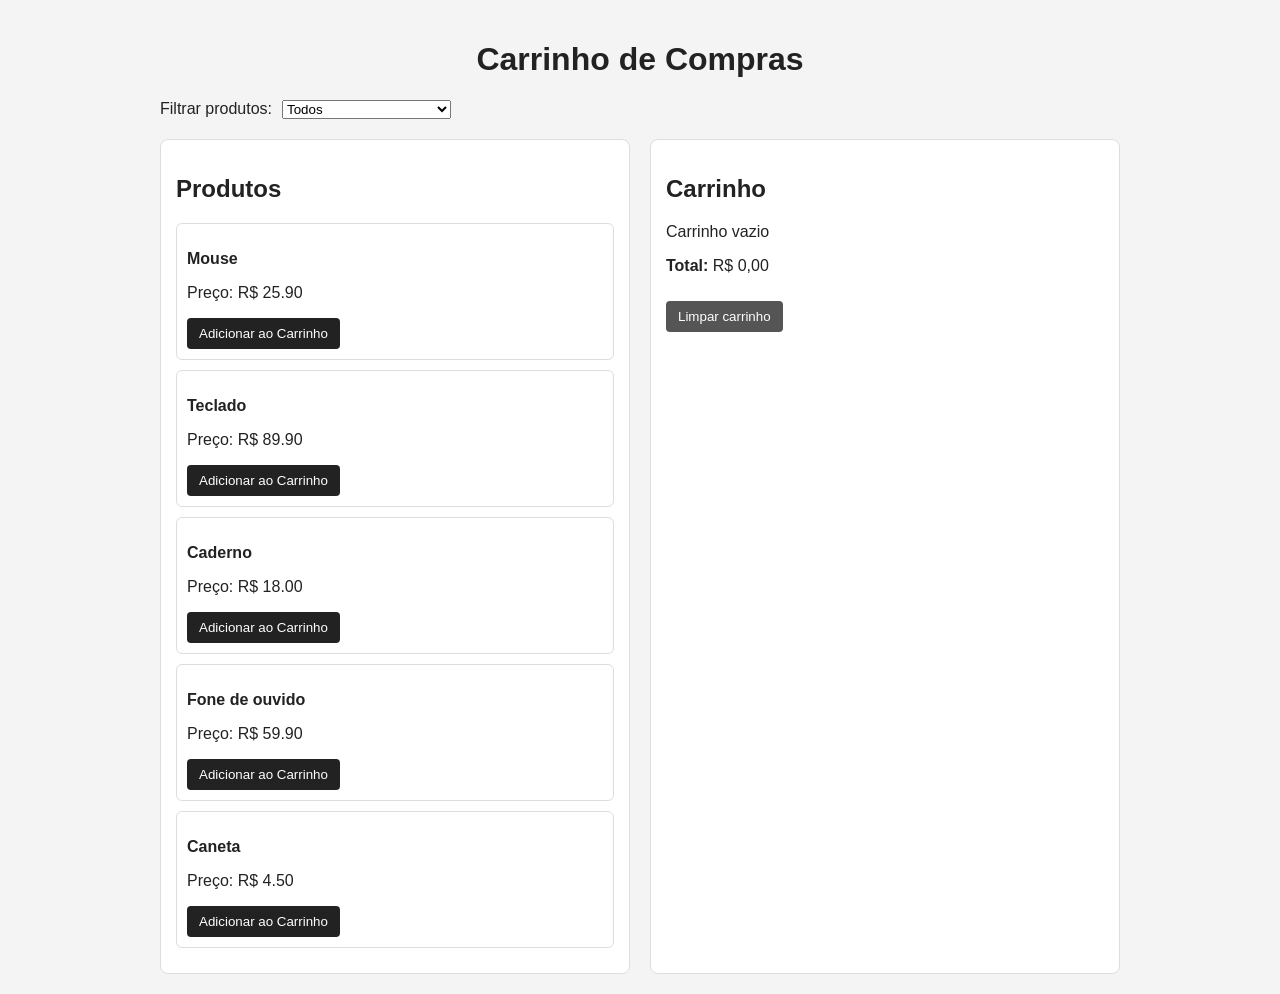
<file: Loja/Index.html>
<!DOCTYPE html>
<html lang="pt-BR">
<head>
  <meta charset="UTF-8" />
  <meta name="viewport" content="width=device-width, initial-scale=1.0" />
  <title>Carrinho de Compras Simples</title>
  <link rel="stylesheet" href="style.css" />
  <script src="script.js" defer></script>
</head>
<body>
  <main class="container">
    <h1>Carrinho de Compras</h1>

    <section class="filtro">
      <label for="filtroProdutos">Filtrar produtos:</label>
      <select id="filtroProdutos">
        <option value="todos">Todos</option>
        <option value="ate50">Produtos até R$50</option>
        <option value="acima50">Produtos acima de R$50</option>
      </select>
    </section>

    <div class="layout">
      <section class="bloco">
        <h2>Produtos</h2>
        <div id="listaProdutos"></div>
      </section>

      <section class="bloco">
        <h2>Carrinho</h2>
        <div id="listaCarrinho"></div>
        <p id="totalCompra"><strong>Total:</strong> R$ 0,00</p>
        <button id="limparCarrinho">Limpar carrinho</button>
      </section>
    </div>
  </main>
</body>
</html>
</file>
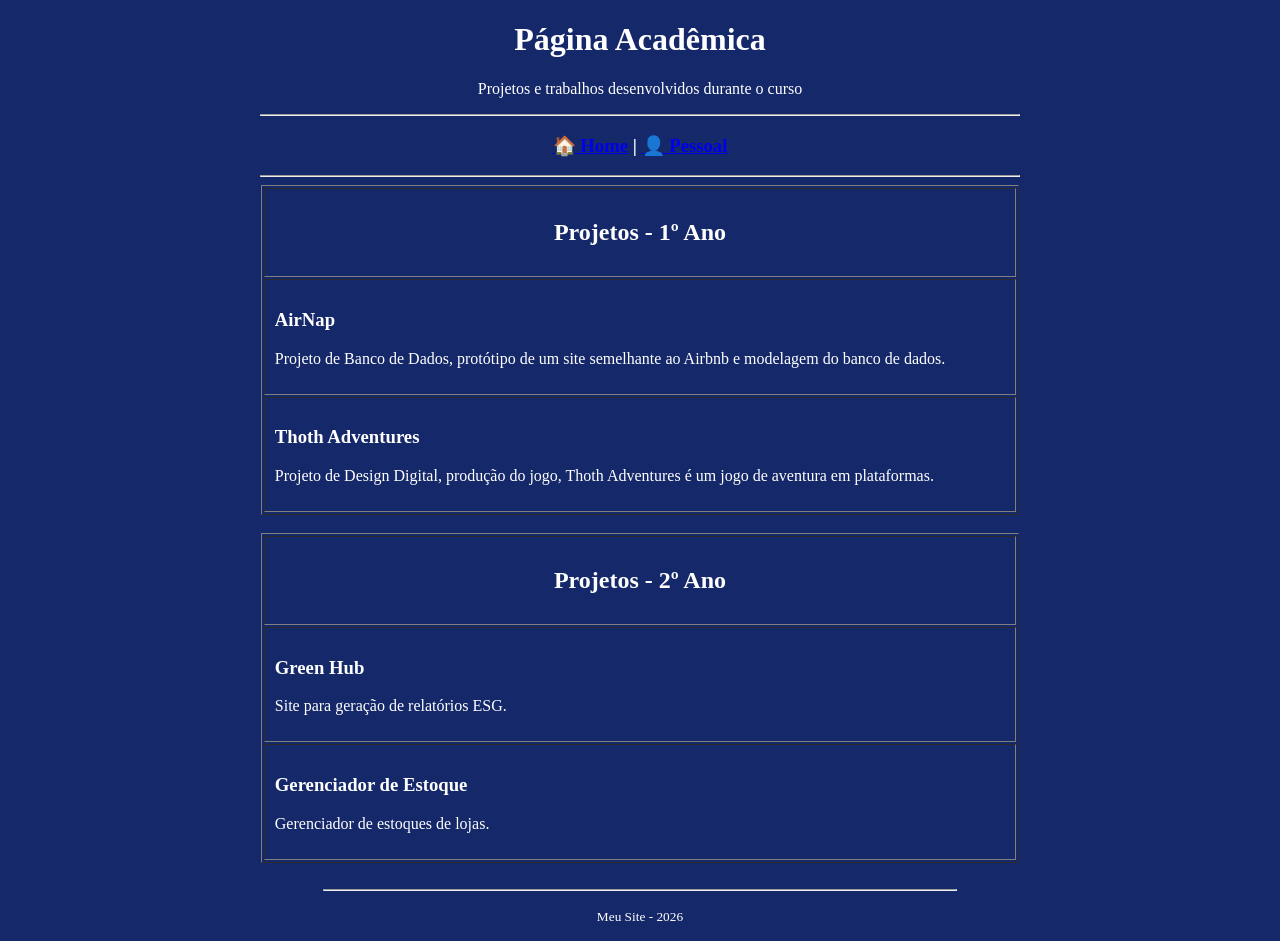
<file: SITE PESSOAL/academico.html>
<!DOCTYPE html>
<html>

<head>
    <meta charset="UTF-8">
    <title>Acadêmico</title>
</head>

<body bgcolor="#152869" text="white">

<center>

    <h1>Página Acadêmica</h1>
    <p>Projetos e trabalhos desenvolvidos durante o curso</p>

    <hr width="60%">

    <h3>
        <a href="index.html">🏠 Home</a> |
        <a href="pessoal.html">👤 Pessoal</a>        
    </h3>

    <hr width="60%">

    <table width="60%" border="1" cellpadding="10">
        <tr>
            <td align="center">
                <h2>Projetos - 1º Ano</h2>
            </td>
        </tr>

        <tr>
            <td>

                <h3>AirNap</h3>

                <p>
                    Projeto de Banco de Dados, protótipo de um site semelhante ao Airbnb e modelagem do banco de dados.
                </p>

            </td>
        </tr>

        <tr>
            <td>

                <h3>Thoth Adventures</h3>

                <p>
                    Projeto de Design Digital, produção do jogo, Thoth Adventures é um jogo de aventura em plataformas.
                </p>

            </td>
        </tr>
    </table>

    <br>

    <table width="60%" border="1" cellpadding="10">
        <tr>
            <td align="center">
                <h2>Projetos - 2º Ano</h2>
            </td>
        </tr>

        <tr>
            <td>

                <h3>Green Hub</h3>

                <p>
                    Site para geração de relatórios ESG.
                </p>

            </td>
        </tr>

        <tr>
            <td>

                <h3>Gerenciador de Estoque</h3>

                <p>
                    Gerenciador de estoques de lojas.
                </p>

            </td>
        </tr>
    </table>

    <br>

    <hr width="50%">
    <p><small>Meu Site - 2026</small></p>

</center>

</body>

</html>
</file>
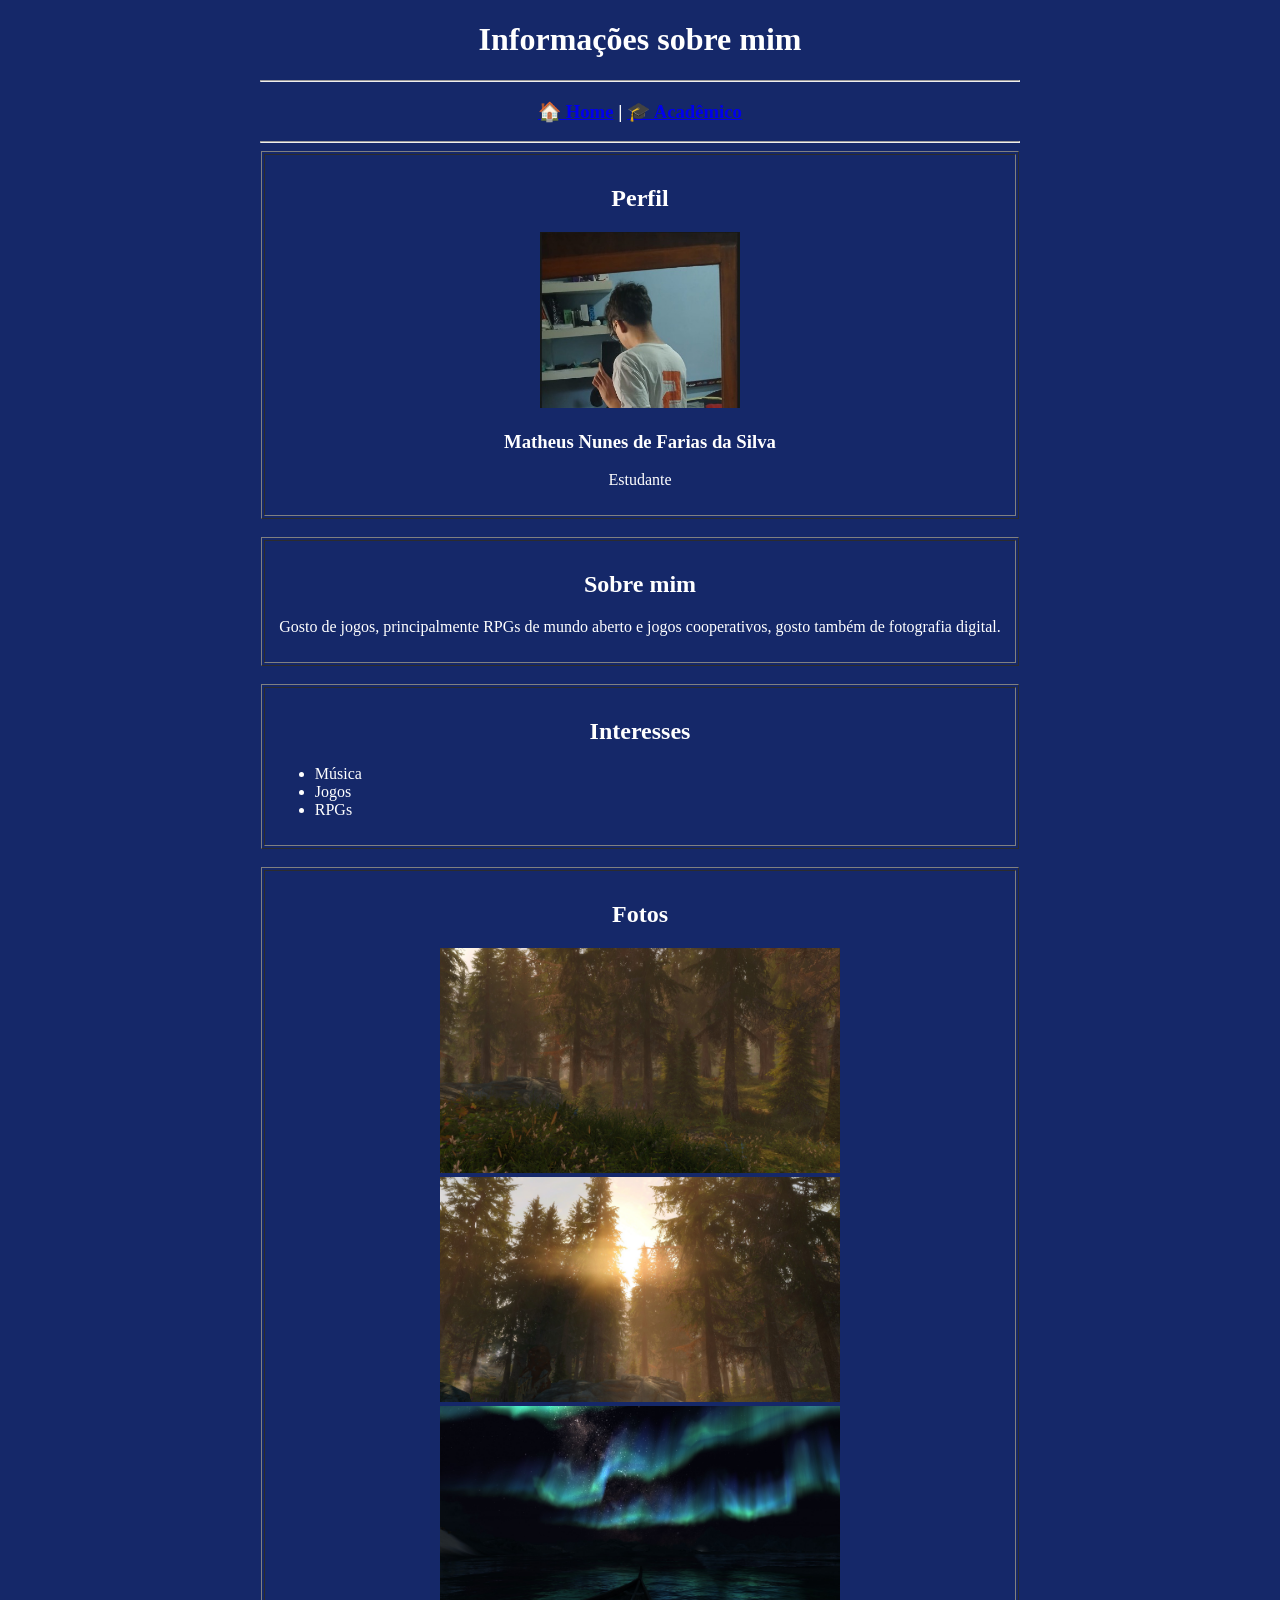
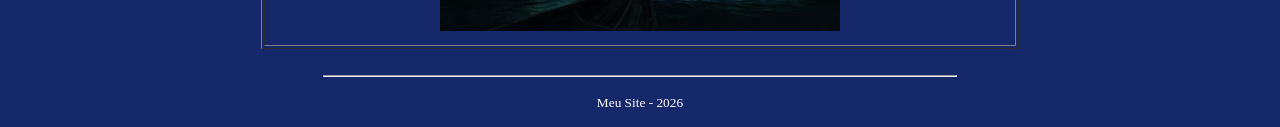
<file: SITE PESSOAL/pessoal.html>
<!DOCTYPE html>
<html>

<head>
    <meta charset="UTF-8">
    <title>Pessoal</title>
</head>

<body bgcolor="#152869" text="white">

    <center>

        <h1>Informações sobre mim</h1>

        <hr width="60%">

        <h3>
            <a href="index.html">🏠 Home</a> |
            <a href="academico.html">🎓 Acadêmico</a>
        </h3>

        <hr width="60%">

        <table width="60%" border="1" cellpadding="10">
            <tr>
                <td align="center">

                    <h2>Perfil</h2>

                    <img src="eu.jpg" width="200">

                    <h3>Matheus Nunes de Farias da Silva</h3>

                    <p>Estudante</p>

                </td>
            </tr>
        </table>

        <br>

        <table width="60%" border="1" cellpadding="10">
            <tr>
                <td>

                    <h2 align="center">Sobre mim</h2>

                    <p align="center">
                        Gosto de jogos, principalmente RPGs de mundo aberto e jogos cooperativos, gosto também de fotografia digital.
                    </p>

                </td>
            </tr>
        </table>

        <br>

        <table width="60%" border="1" cellpadding="10">
            <tr>
                <td>

                    <h2 align="center">Interesses</h2>

                    <ul>
                        <li>Música</li>
                        <li>Jogos</li>
                        <li>RPGs</li>
                    </ul>

                </td>
            </tr>
        </table>

        <br>

        <table width="60%" border="1" cellpadding="10">
            <tr>
                <td align="center">

                    <h2>Fotos</h2>

                    <img src="Print1.jpg" width="400">
                    <img src="Print2.jpg" width="400">
                    <img src="Print3.jpg" width="400">

                </td>
            </tr>
        </table>

        <br>

        <hr width="50%">
        <p><small>Meu Site - 2026</small></p>

    </center>

</body>

</html>
</file>
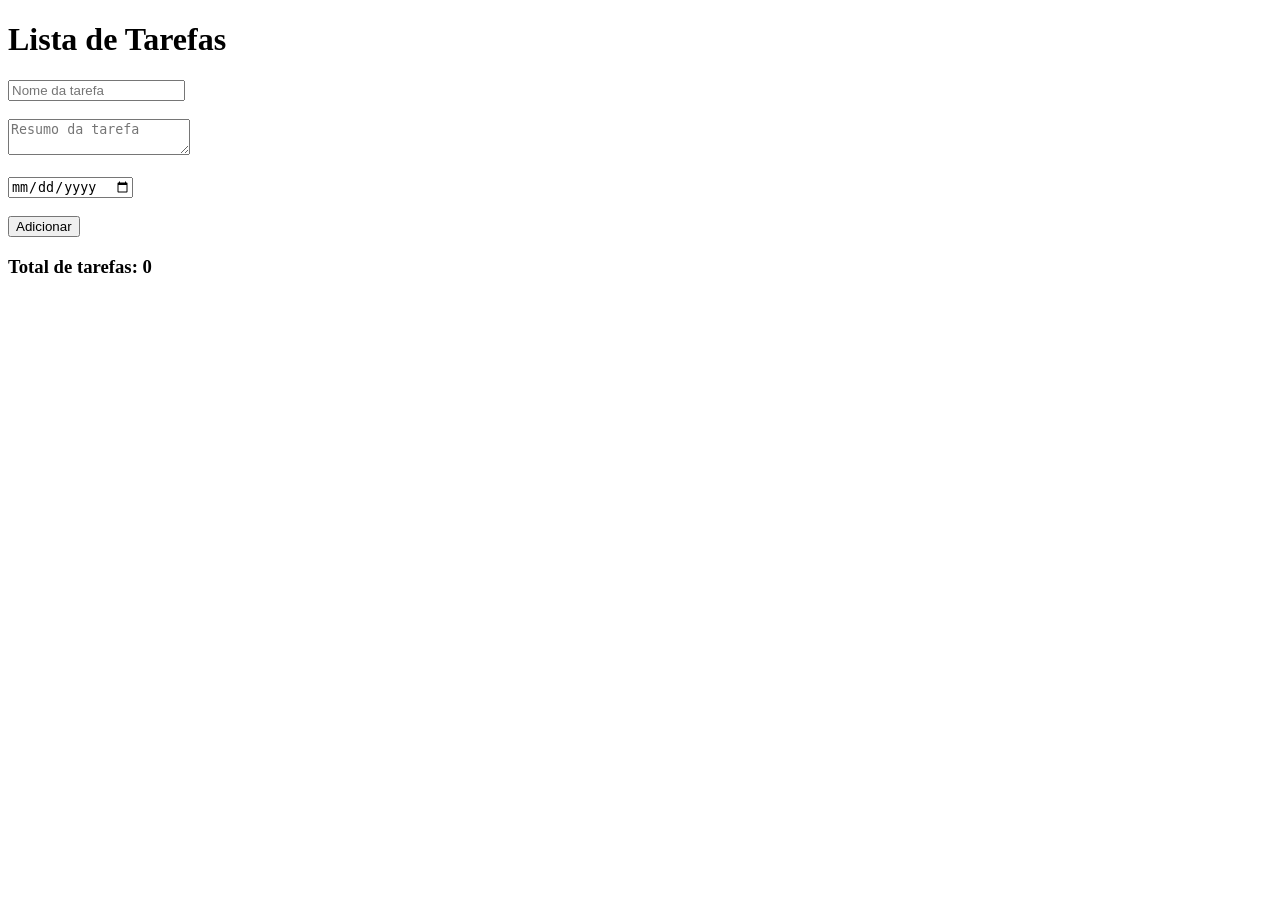
<file: ToDoList/ToDoList.html>
<!DOCTYPE html>
<html lang="pt-BR">
<head>
  <meta charset="UTF-8">
  <title>To Do List</title>
</head>
<body>

  <h1>Lista de Tarefas</h1>

  <div>
    <input type="text" id="titulo" placeholder="Nome da tarefa">
    <br><br>

    <textarea id="resumo" placeholder="Resumo da tarefa"></textarea>
    <br><br>

    <input type="date" id="data">
    <br><br>

    <button onclick="adicionarTarefa()">Adicionar</button>
  </div>

  <h3>Total de tarefas: <span id="contador">0</span></h3>

  <ul id="lista"></ul>

  <script>
    let contador = 0;

    function atualizarContador() {
      document.getElementById("contador").innerText = contador;
    }

    function adicionarTarefa() {
      const titulo = document.getElementById("titulo").value.trim();
      const resumo = document.getElementById("resumo").value.trim();
      const data = document.getElementById("data").value;

      if (titulo.length < 3) {
        alert("A tarefa precisa ter pelo menos 3 caracteres.");
        return;
      }

      if (resumo === "") {
        alert("O resumo não pode estar vazio.");
        return;
      }

      if (data === "") {
        alert("Selecione uma data.");
        return;
      }

      const li = document.createElement("li");

      const texto = document.createElement("span");
      texto.innerText = `${titulo} | ${resumo} | ${data}`;

      const btnConcluir = document.createElement("button");
      btnConcluir.innerText = "Concluir";
      btnConcluir.onclick = function () {
        texto.style.textDecoration = "line-through";
      };

      const btnRemover = document.createElement("button");
      btnRemover.innerText = "Remover";
      btnRemover.onclick = function () {
        li.remove();
        contador--;
        atualizarContador();
      };

      li.appendChild(texto);
      li.appendChild(document.createTextNode(" "));
      li.appendChild(btnConcluir);
      li.appendChild(document.createTextNode(" "));
      li.appendChild(btnRemover);

      document.getElementById("lista").appendChild(li);

      contador++;
      atualizarContador();

      
      document.getElementById("titulo").value = "";
      document.getElementById("resumo").value = "";
      document.getElementById("data").value = "";
    }
  </script>

</body>
</html>
</file>
<file: Loja/style.css>
* {
  box-sizing: border-box;
}

body {
  margin: 0;
  font-family: Arial, sans-serif;
  background: #f4f4f4;
  color: #222;
}

.container {
  max-width: 1000px;
  margin: 0 auto;
  padding: 20px;
}

h1 {
  text-align: center;
}

.filtro {
  margin-bottom: 20px;
  display: flex;
  gap: 10px;
  align-items: center;
}

.layout {
  display: grid;
  grid-template-columns: 1fr 1fr;
  gap: 20px;
}

.bloco {
  background: #fff;
  padding: 15px;
  border-radius: 8px;
  border: 1px solid #ddd;
}

.produto,
.item-carrinho {
  border: 1px solid #ddd;
  padding: 10px;
  margin-bottom: 10px;
  border-radius: 6px;
}

button {
  cursor: pointer;
  padding: 8px 12px;
  border: none;
  border-radius: 4px;
  background: #222;
  color: #fff;
}

button:hover {
  opacity: 0.9;
}

.remover {
  background: #b00020;
}

#limparCarrinho {
  margin-top: 10px;
  background: #555;
}

@media (max-width: 768px) {
  .layout {
    grid-template-columns: 1fr;
  }
}
</file>
